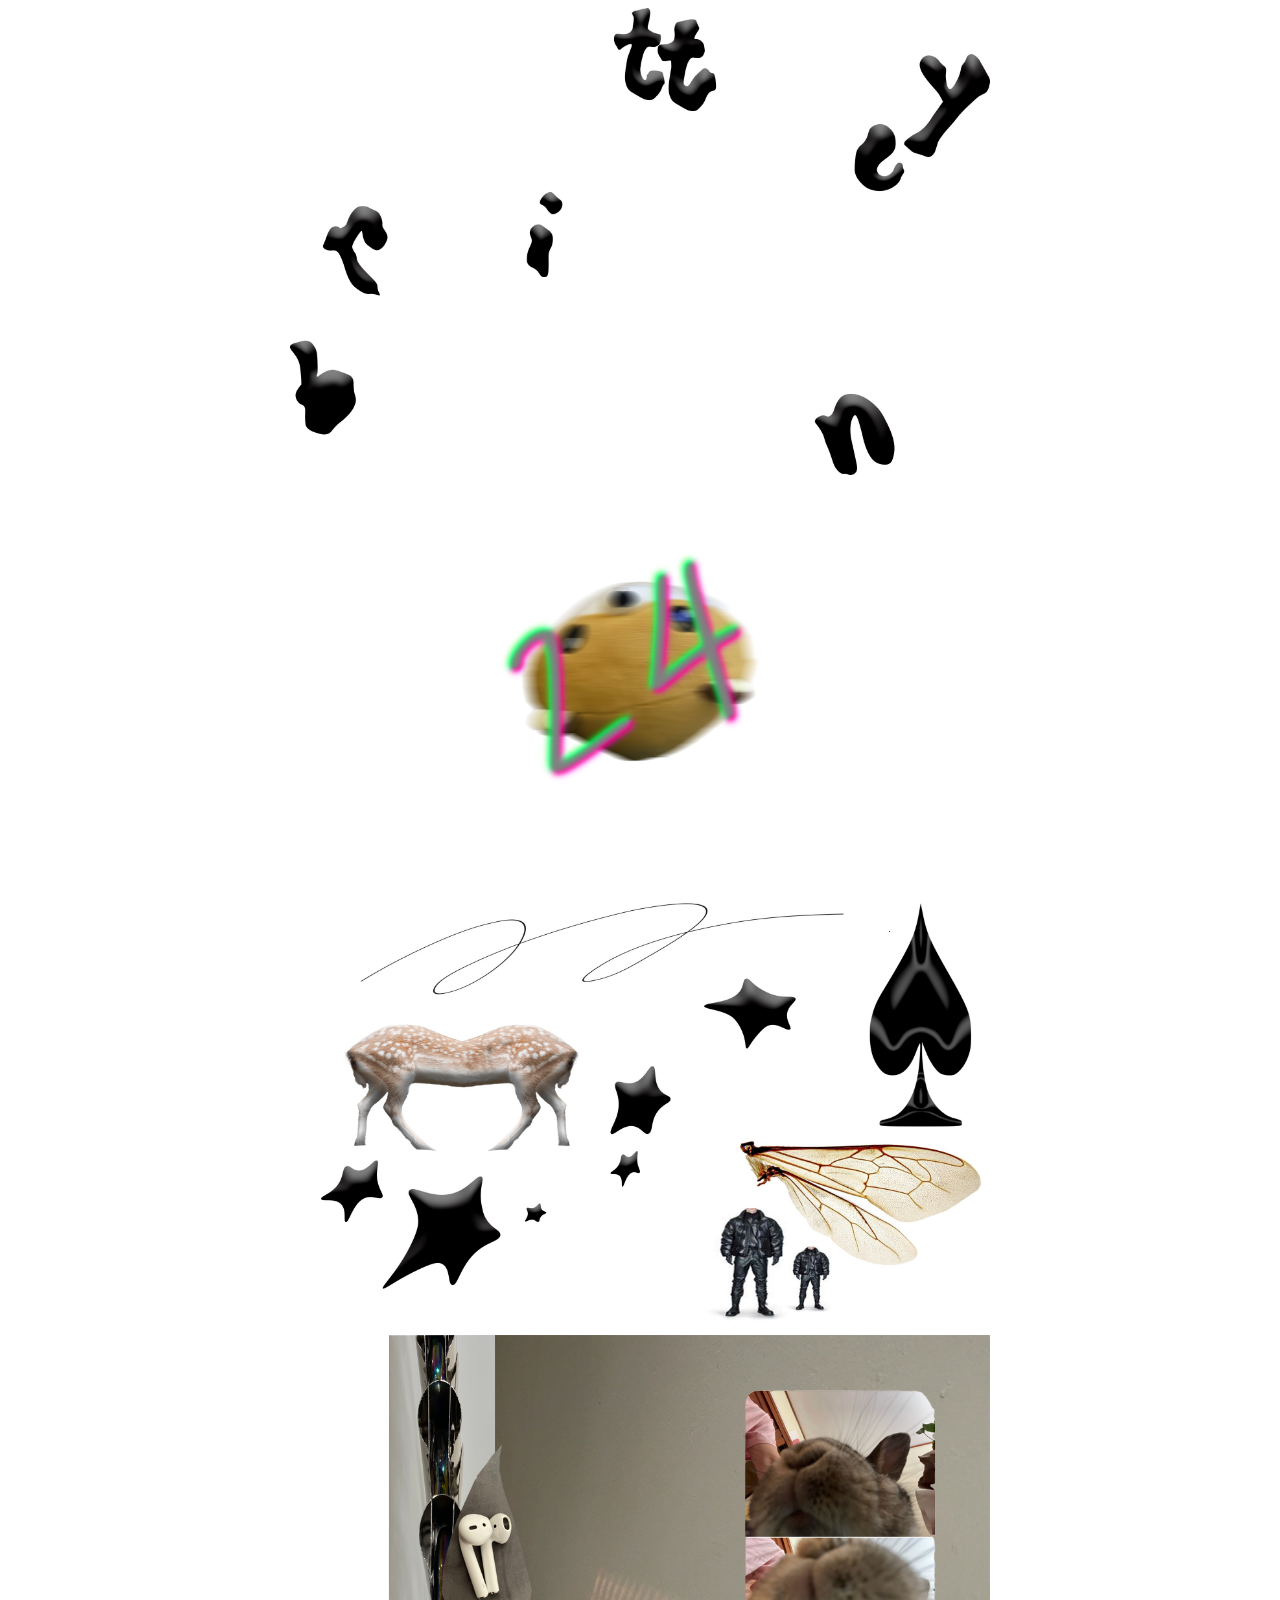
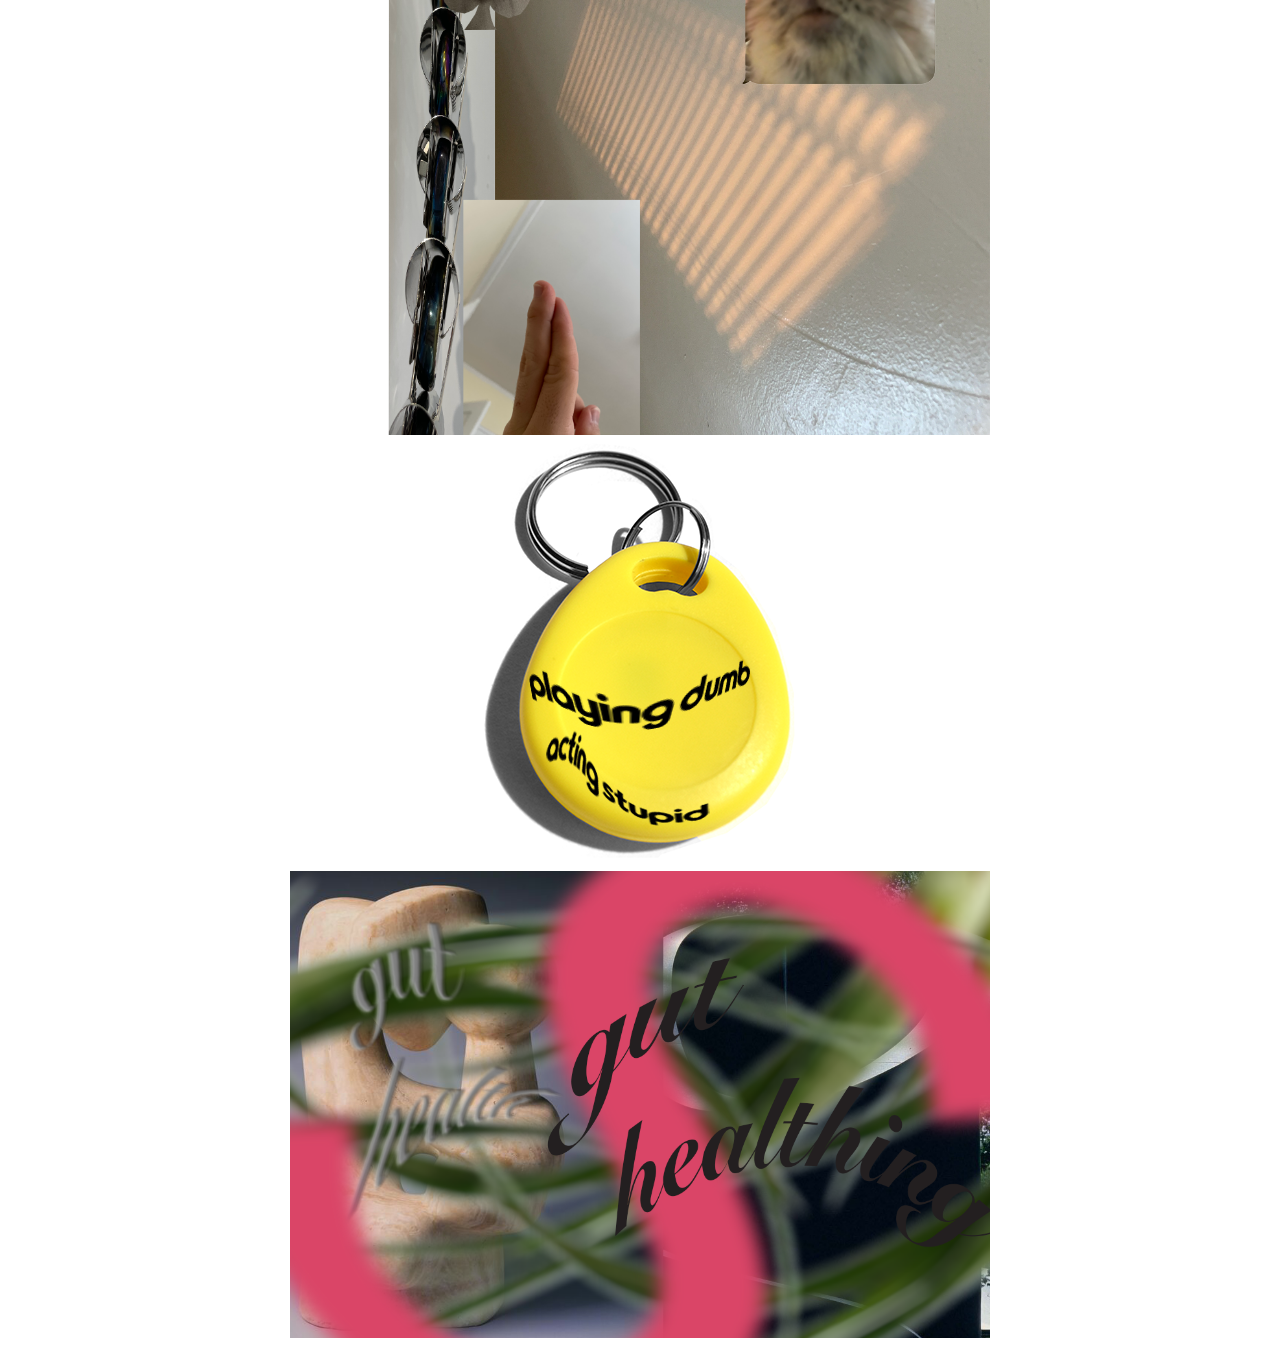
<file: index.html>
<!DOCTYPE html>
<html lang="en">
  <head>
    <meta charset="UTF-8">
    <title>hi friend</title>
    <link href="style.css" rel="stylesheet" type="text/css">
  </head>
  <body>
    <div id="container">
      <img src="images/brittney.png" alt="..." />
      <img src="images/junie.png" alt="..." />
      <img src="images/tablelegs.png" alt="..." />
      <img src="images/collage-2.png" alt="..." />
      <img src="images/yellow-keychain.png" alt="..." />
      <img src="images/gut.png" alt="..." />
    </div>
  </body>
</html>
</file>
<file: style.css>
html, body {

}

img {
  max-width: 700px;
}

#container {
  display: flex;
  flex-direction: column;
  width: 100%;
  align-items: center;
}
</file>
